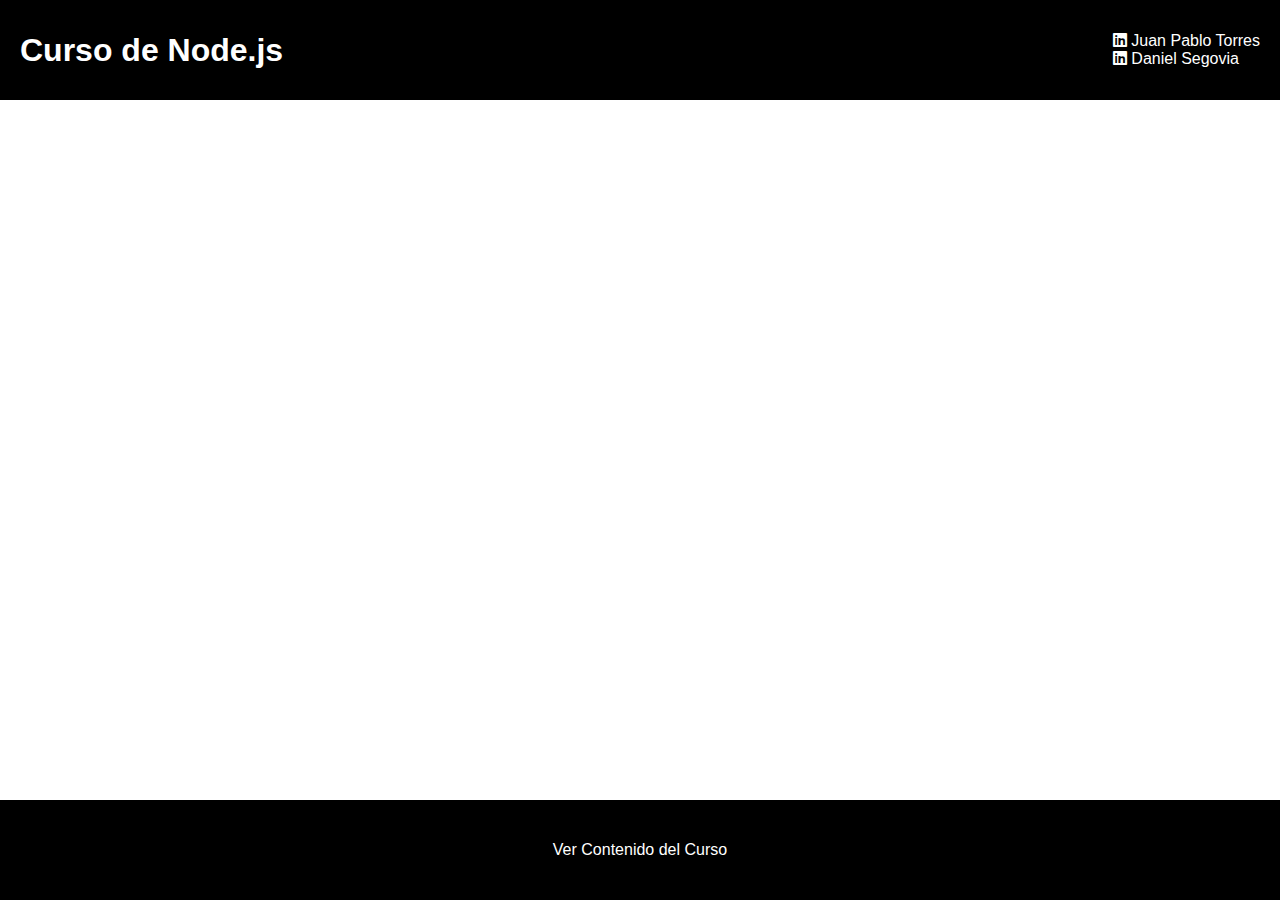
<file: index.html>
<!DOCTYPE html>
<html>
<head>
    <title>Node.js</title>
    <link rel="stylesheet" href="style.css">
    <link rel="stylesheet" href="https://cdnjs.cloudflare.com/ajax/libs/font-awesome/6.3.0/css/all.min.css">
</head>
<body>
    
   <header>
     <h1>Curso de Node.js</h1>

    <div class="top-right">
        <div>
            <a href="https://www.linkedin.com/in/torresjp12" target="_blank" style="color: #fff; text-decoration: none;">
                <i class="fab fa-linkedin"></i> Juan Pablo Torres
            </a>
        </div>
        <div>
            <a href="https://www.linkedin.com/in/danielsegovia" target="_blank" style="color: #fff; text-decoration: none;">
                <i class="fab fa-linkedin"></i> Daniel Segovia
            </a>
        </div>
    </div>
   </header>

    <iframe src="Certificate.pdf"></iframe>
    
    <footer>
        <p><a href="https://danielsegovia.com/plataforma/" target="_blank">Ver Contenido del Curso</a></p>
    </footer>
</body>
</html>
</file>
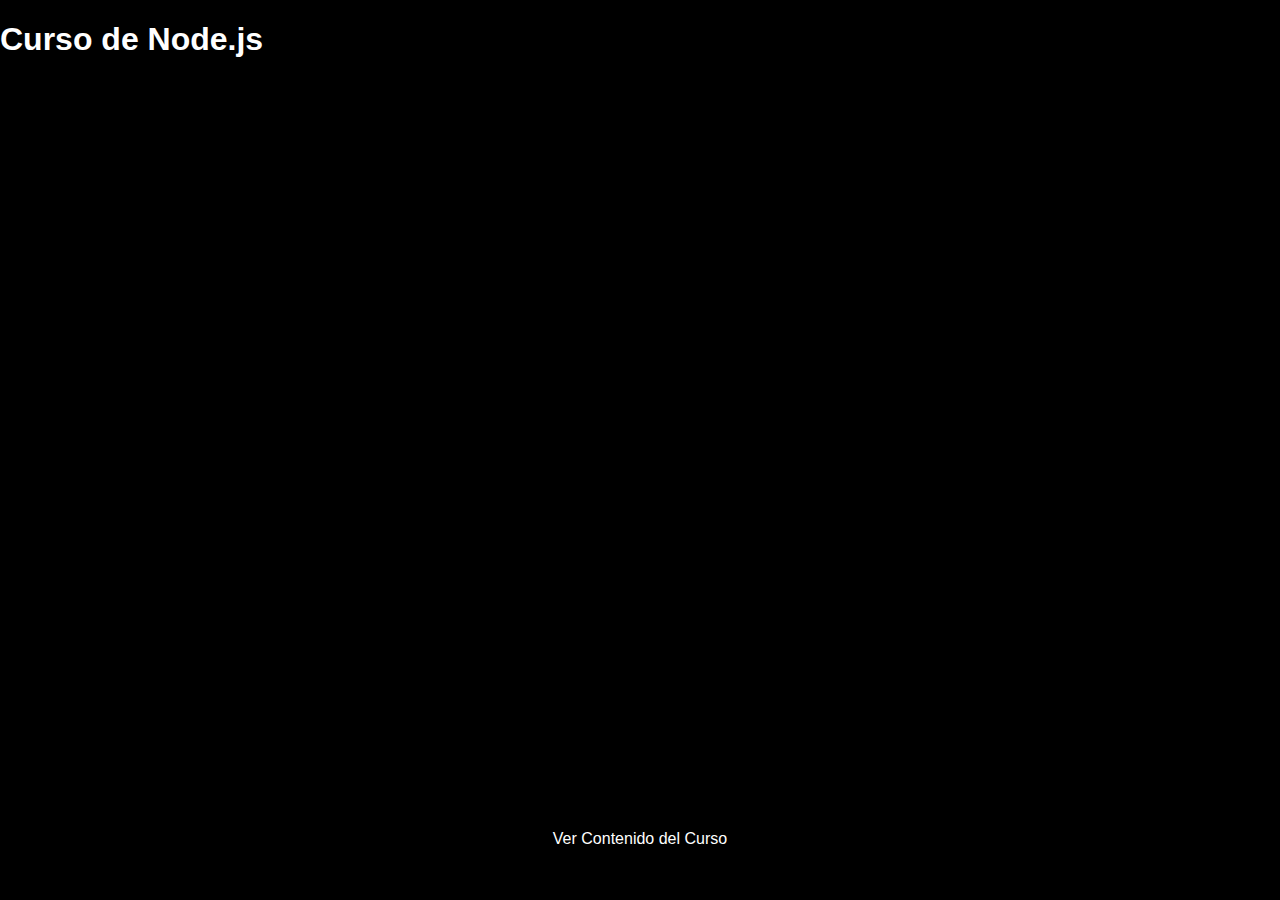
<file: cert.html>
<!DOCTYPE html>
<html>
<head>
    <title>Node.js</title>
    <style>
        body {
            margin: 0;
            padding: 0;
            overflow: hidden;
            background-color: #000;
        }
        h1 {
            font-family: 'Gill Sans', 'Gill Sans MT', Calibri, 'Trebuchet MS', sans-serif;
            color: #fff;
        }
        iframe {
            width: 100%;
            height: 80vh;
            border: none;
        }
        footer {
            font-family: 'Gill Sans', 'Gill Sans MT', Calibri, 'Trebuchet MS', sans-serif;
            background-color: #000;
            color: #000;
            text-align: center;
            padding: 10px 0;
        }
        footer a {
            color: #fff;
            text-decoration: none;
        }
    </style>
</head>
<body>
    <h1>Curso de Node.js</h1>
    <iframe src="Certificate.pdf"></iframe>
    
    <footer>
        <p><a href="https://danielsegovia.com/plataforma/" target="_blank">Ver Contenido del Curso</a></p>
    </footer>
</body>
</html>
</file>
<file: style.css>
body {
    margin: 0;
    padding: 0;
    overflow: hidden;
    /* background-color: #000; */
    position: relative;
    min-height: 100vh;
   
}
header {
    /* place-items: center; */
    background-color: #000;
    display: flex;
    align-items: center;
    justify-content: space-between;
    height: 100px; 
    padding: 0 20px;
    
}
h1 {
    font-family: 'Gill Sans', 'Gill Sans MT', Calibri, 'Trebuchet MS', sans-serif;
    color: #fff;
    margin: 0;
}
iframe {
    position: absolute;
    top: 100px;
    bottom: 100px;
    width: 100%;
    height: calc(100% - 200px);
    border: none;
    /* z-index: 1; */
}
footer {
    font-family: 'Gill Sans', 'Gill Sans MT', Calibri, 'Trebuchet MS', sans-serif;
    background-color: #000;
    display: flex;
    justify-content: center;
    align-items: center;
    height: 100px; 
    width: 100%; 
    position: fixed;
    bottom: 0;
    /* left: 0; */
    margin: 0;
    padding: 0;
    z-index: 1;
}
footer a {
    color: #fff;
    text-decoration: none;
    margin: 0;
}
.top-right {
    font-family: Verdana, Geneva, Tahoma, sans-serif;
    font-size: 16px;
    /* position: absolute;
    top: 10px;
    right: 10px;
    display: grid;
    flex-direction: column; */
    align-items: left;
}
.linkedin-icon {
    margin-bottom: 10px;
}
</file>
